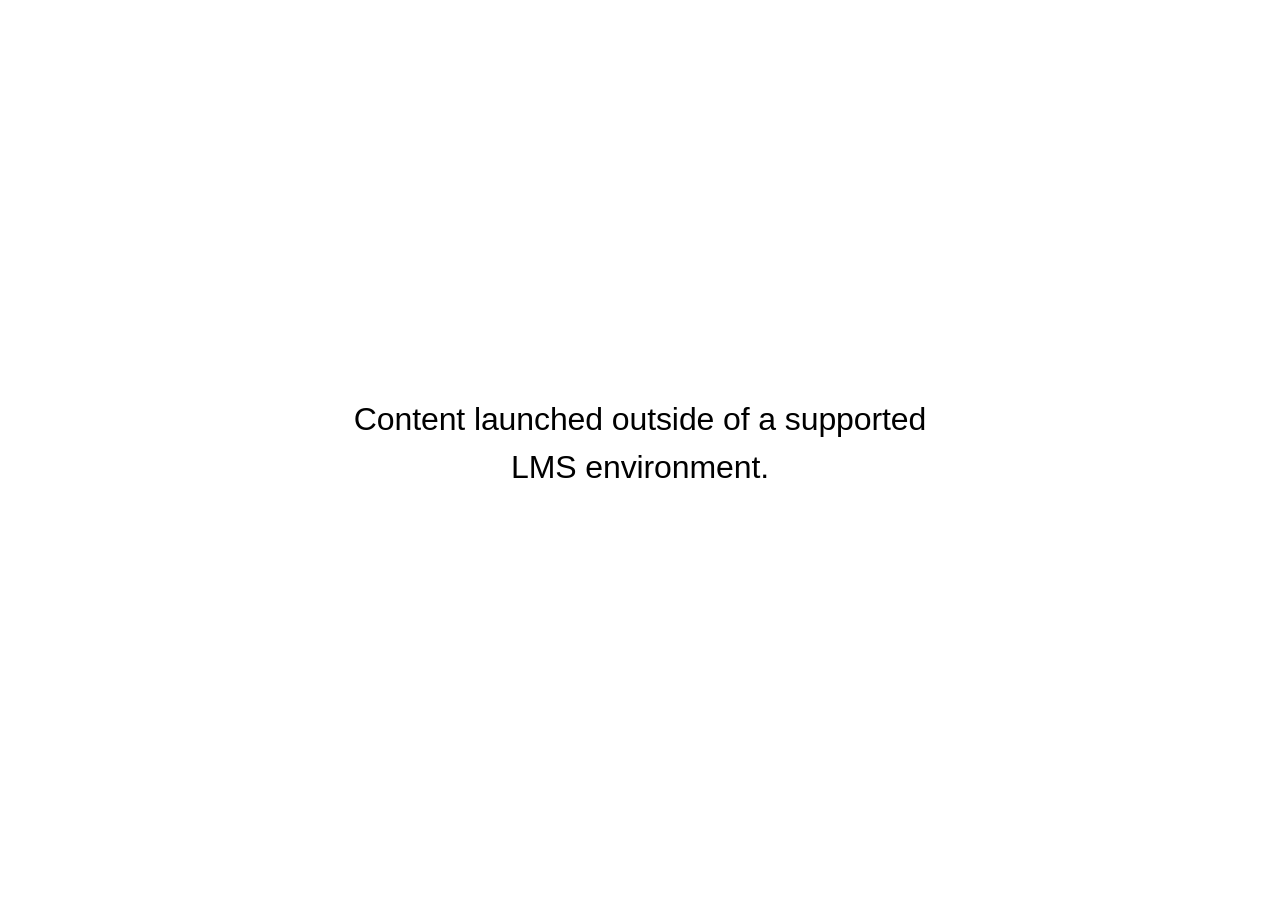
<file: scormcontent/index.html>
<!doctype html>
<!-- 
course package version: Gjr4SLfT
rise_frontend sha: f03cf578f2a7fc382f198c2250b54699d39a2f19
ai_scenario sha: 839cb04378dbeb2ee399169124c96bf62be3bbb5
learn_distribution_frontend sha: bd5091843de000023d3ed8474aa1fabd6828966c
mondrian sha: c5b1c548a229d512e9845025000e6883801397a9
sandbox sha: 42753f3391b109fa3788c525c22880445ab48325
 -->
<html lang="en">
  <head>
    <meta charset="utf-8">
    <meta name="viewport" content="width=device-width,initial-scale=1">
    <title>Automate Your Outlook Out-of-Office Replies with Power Automate</title>
    
    <script type="application/json" id="__CONFIG__">
      {"remoteManifest":{"ai_scenario":{".js":["ai-scenario/entry.js"]},"learn_distribution_frontend":{".js":["learn_dist/entry.js"]},"mondrian":{".js":["mondrian/entry.js"]}},"assetTargetPrefixes":{"media":"assets","font":"lib/fonts"},"loadOnlyInLms":true,"surface":"lms-export","telemetry":{"uri":"https://metrics.articulate.com"}}
    </script>
    
    <script src="lib/dist/77aa0c2e.js"></script>
  </head>
  <body>
    <div id="app"></div>
    
      <script src="lib/rise/20de8e8f.js"></script>
    
  </body>
</html>
</file>
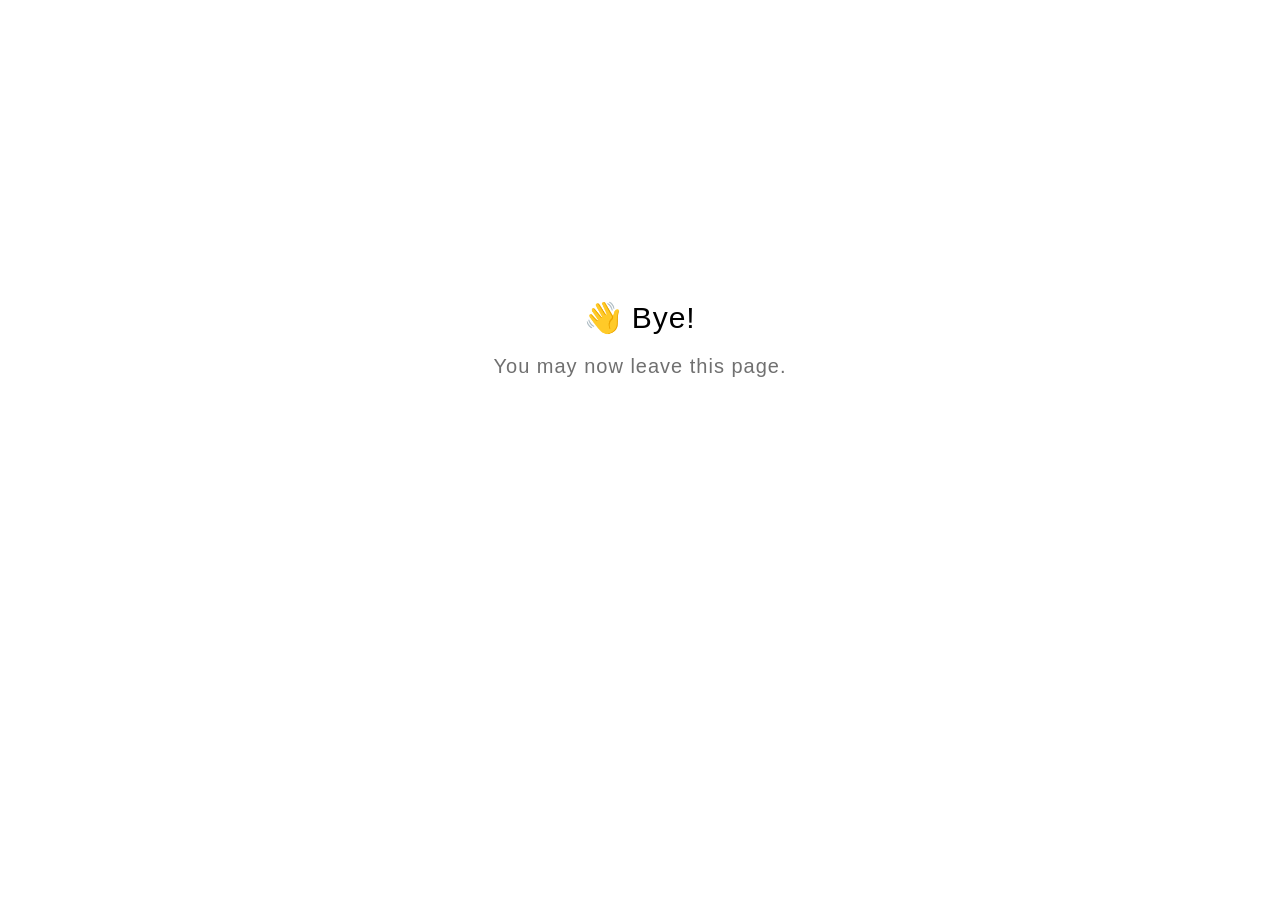
<file: scormdriver/goodbye.html>
<!doctype html>
<html lang="en">
  <head>
    <title>Goodbye</title>
    <meta charset="utf-8">
    <style>
      html {
        font-size: 20px;
        font-family: 'lato', sans-serif;
        font-weight: lighter;
        letter-spacing: 0.05rem;
      }

      .goodbye-container {
        text-align: center;
        margin-top: 15rem;
      }

      .bye-message {
        font-size: 1.5rem;
      }

      .exit-text {
        color: #707070;
        margin-top: 1rem;
      }
    </style>
  </head>
  <body>
    <div class="goodbye-container">
      <div class="bye-message">👋 Bye!</div>
      <div class="exit-text">You may now leave this page.</div>
    </div>
  </body>
</html>
</file>
